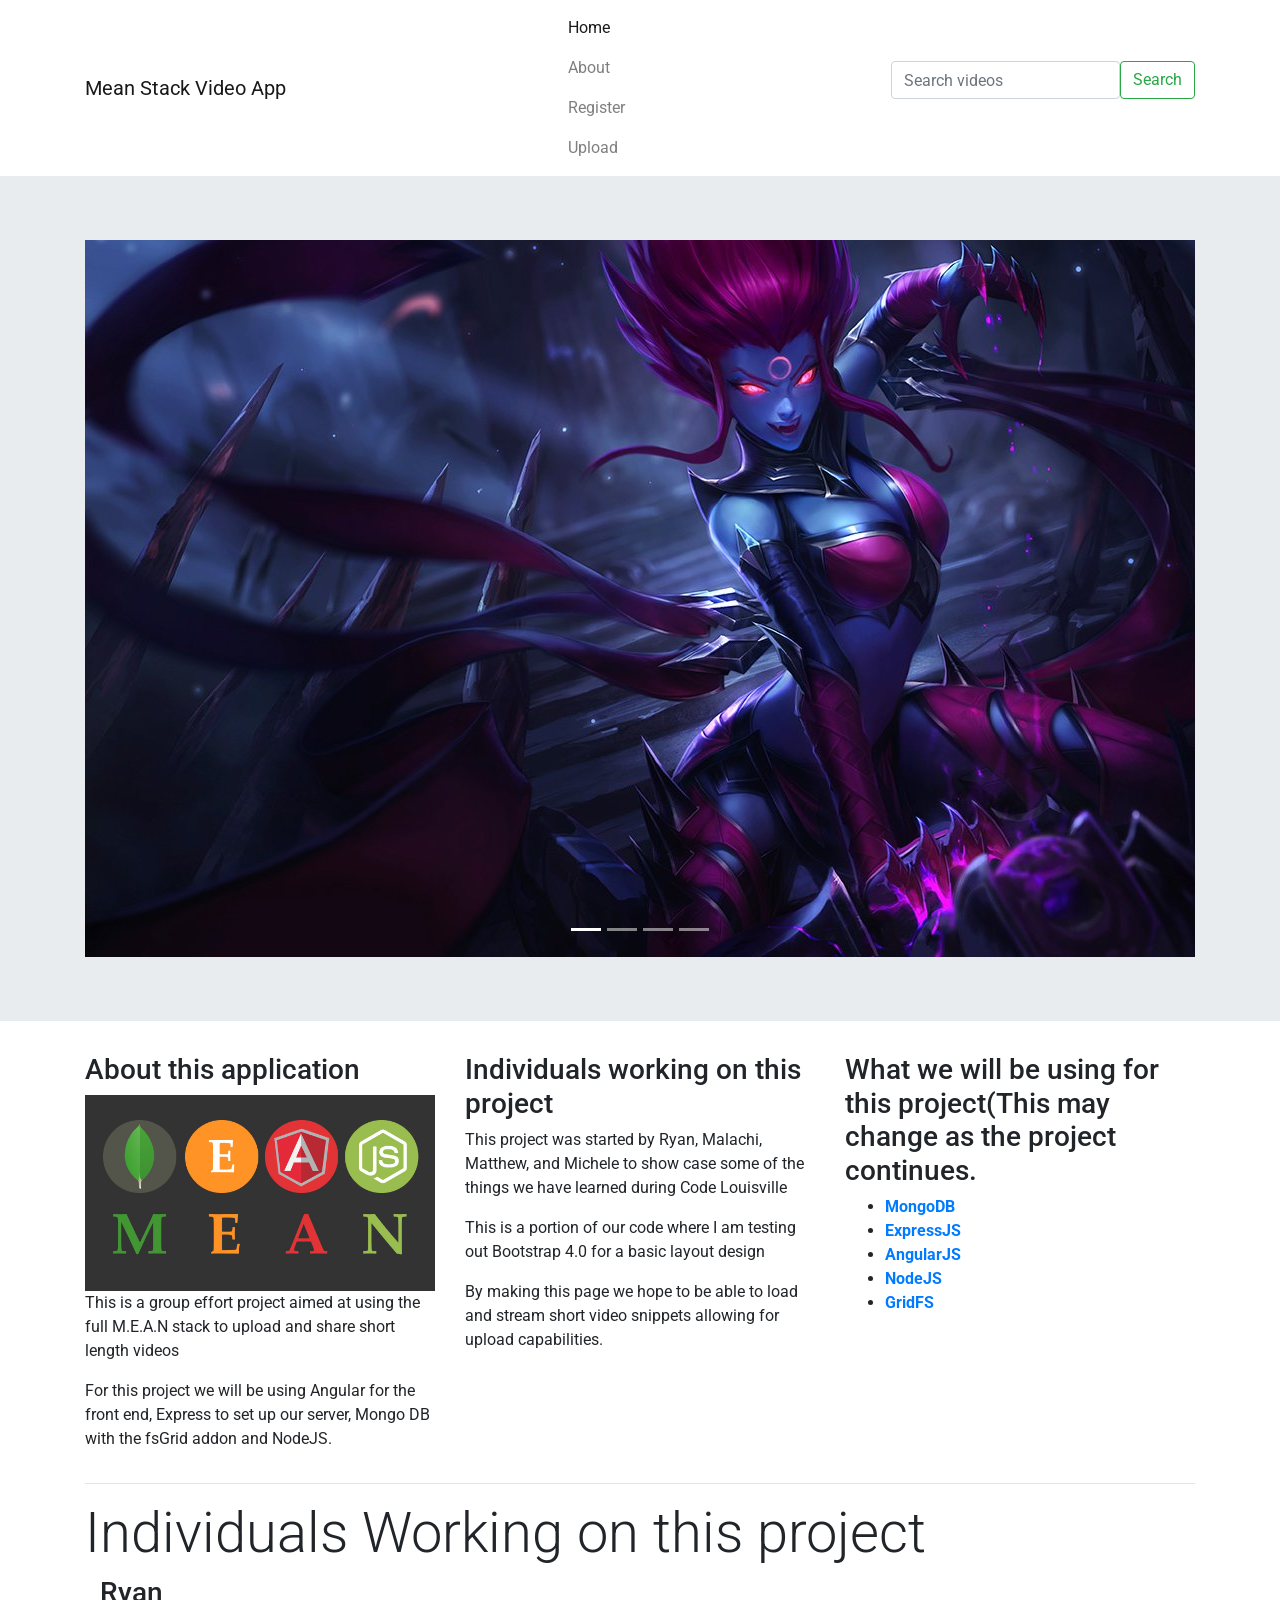
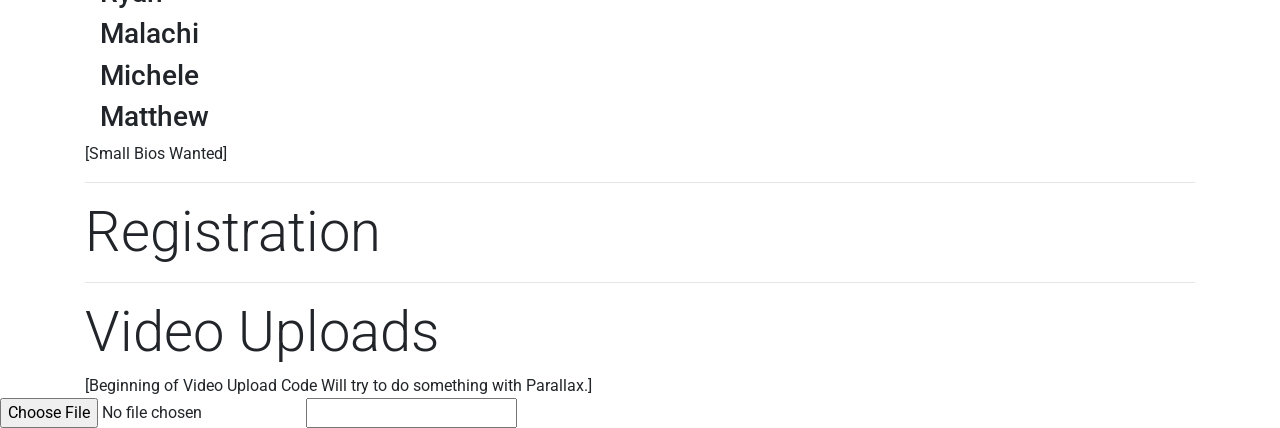
<file: public/index.html>
<html>
    <head>
        <link rel="stylesheet" href="http://fonts.googleapis.com/css?family=Roboto:300,400,500,700" type="text/css">
        <link rel="stylesheet" href = "css/main.css" type = "text/css"/>
        <link rel="stylesheet" href="https://maxcdn.bootstrapcdn.com/bootstrap/4.0.0-alpha.3/css/bootstrap.min.css" integrity="sha384-MIwDKRSSImVFAZCVLtU0LMDdON6KVCrZHyVQQj6e8wIEJkW4tvwqXrbMIya1vriY" crossorigin="anonymous">
        <title>Bootstrap Test Page</title>
    </head>
<body>
        <!-- navbar -->
<nav class="navbar navbar-light bg-faded navbar-fixed-top">
    <div class="container">
  <a class="navbar-brand" href="https://github.com/Ozumii/Upload-App.git">Mean Stack Video App</a>
  <ul class="nav navbar-nav">
    <div class="centerBlock">
    <li class="nav-item active">
      <a class="nav-link" href="#">Home <span class="sr-only">(current)</span></a>
    </li>
    <li class="nav-item">
      <a class="nav-link" href="#">About</a>
    </li>
    <li class="nav-item">
      <a class="nav-link" href="#">Register</a>
    </li>
    <li class="nav-item">
      <a class="nav-link" href="#">Upload</a>
    </li>
    </div>
  </ul>
  <form class="form-inline pull-xs-right">
    <input class="form-control" type="text" placeholder="Search videos">
    <button class="btn btn-outline-success" type="submit">Search</button>
  </form>
    </div>
</nav>
    <!-- /navbar-->
    <!--Jumbotron images are place holders a script for top videos would be nice!-->
    <div class="jumbotron jumbotron-fluid">
  <div class="container">
   <div id="carousel-example-generic" class="carousel slide" data-ride="carousel">
  <ol class="carousel-indicators">
    <li data-target="#carousel-example-generic" data-slide-to="0" class="active"></li>
    <li data-target="#carousel-example-generic" data-slide-to="1"></li>
    <li data-target="#carousel-example-generic" data-slide-to="2"></li>
      <li data-target="#carousel-example-generic" data-slide-to="3"></li>
  </ol>
  <div class="carousel-inner" role="listbox">
    <div class="carousel-item active">
      <img src="images/evelynn_0.jpg" alt="First slide">
    </div>
    <div class="carousel-item">
      <img src="images/Background%202.jpg" alt="Second slide">
    </div>
    <div class="carousel-item">
      <img src="images/Tristana_Splash_3.jpg" alt="Third slide">
    </div>
      <div class="carousel-item">
      <img src="images/Irelia_1.jpg" alt="Forth slide">
    </div>
  </div>
  <a class="left carousel-control" href="#carousel-example-generic" role="button" data-slide="prev">
    <span class="icon-prev" aria-hidden="true"></span>
    <span class="sr-only">Previous</span>
  </a>
  <a class="right carousel-control" href="#carousel-example-generic" role="button" data-slide="next">
    <span class="icon-next" aria-hidden="true"></span>
    <span class="sr-only">Next</span>
  </a>
</div>
  </div>
</div>
    
    <!--/Jumbotron -->
<div class="container p-t-2">
    <!--about-->
    <div class="row">
        <div class="col-lg-4 push-lg-4">
        <h3 class="m-b-2">About this application</h3>
            <img class="m-b-1 img-fluid img-rounded" src="images/mean.jpg" alt="MEAN Stack">
            <p> This is a group effort project aimed at using the full M.E.A.N stack to upload and share short length videos</p>
            <p> For this project we will be using Angular for the front end, Express to set up our server, Mongo DB with the fsGrid addon and NodeJS.</p>
        </div>
        <div class="col-lg-4 pull-lg-4">
        <h3 class="m-b-2">Individuals working on this project</h3>
            <p>This project was started by Ryan, Malachi, Matthew, and Michele to show case some of the things we have learned during Code Louisville</p>
            <p>This is a portion of our code where I am testing out Bootstrap 4.0 for a basic layout design</p>
            <p>By making this page we hope to be able to load and stream short video snippets allowing for upload capabilities.</p>
        </div>
        <div class="col-lg-4">
        <h3 class="m-b-2">What we will be using for this project(This may change as the project continues.</h3>
            <ul>
                <li><a href="https://docs.mongodb.com/manual/"><strong>MongoDB</strong></a></li>
                <li><a href="https://expressjs.com/"><strong>ExpressJS</strong></a></li>
                <li><a href="https://angularjs.org/"><strong>AngularJS</strong></a></li>
                <li><a href="https://nodejs.org/en/"><strong>NodeJS</strong></a></li>
                <li><a href="https://docs.mongodb.com/manual/core/gridfs/"><strong>GridFS</strong></a></li>
            </ul>
        </div>
    </div><!--about-->
    <!-- Whose working on the project -->
    <hr>
    <h1 class="display-4 text-xs-center m-y-3">Individuals Working on this project</h1>
    <h3 class="col-lg-3">Ryan</h3>
    <h3 class="col-lg-3"> Malachi</h3>
    <h3 class="col-lg-3">Michele</h3>
    <h3 class="col-lg-3">Matthew</h3>
    [Small Bios Wanted]
    <hr>
    <h1 class="display-4 text-xs-center m-y-3">Registration</h1>
    <hr>
    <h1 class="display-4 text-xs-center m-y-3">Video Uploads</h1>
    [Beginning of Video Upload Code Will try to do something with Parallax.]
    
</div><!--/.container -->
        
        <input type="file" id="file"  name = "files[]" onchange = "startRead()"><input>
    </body>
    <script src="https://ajax.googleapis.com/ajax/libs/jquery/3.1.0/jquery.min.js"></script>
    <script src="https://maxcdn.bootstrapcdn.com/bootstrap/4.0.0-alpha.3/js/bootstrap.min.js" integrity="sha384-ux8v3A6CPtOTqOzMKiuo3d/DomGaaClxFYdCu2HPMBEkf6x2xiDyJ7gkXU0MWwaD" crossorigin="anonymous"></script>
    <script src="scripts\ozu.js"></script>
</html>
</file>
<file: public/css/main.css>
body {
    
}

.
</file>
